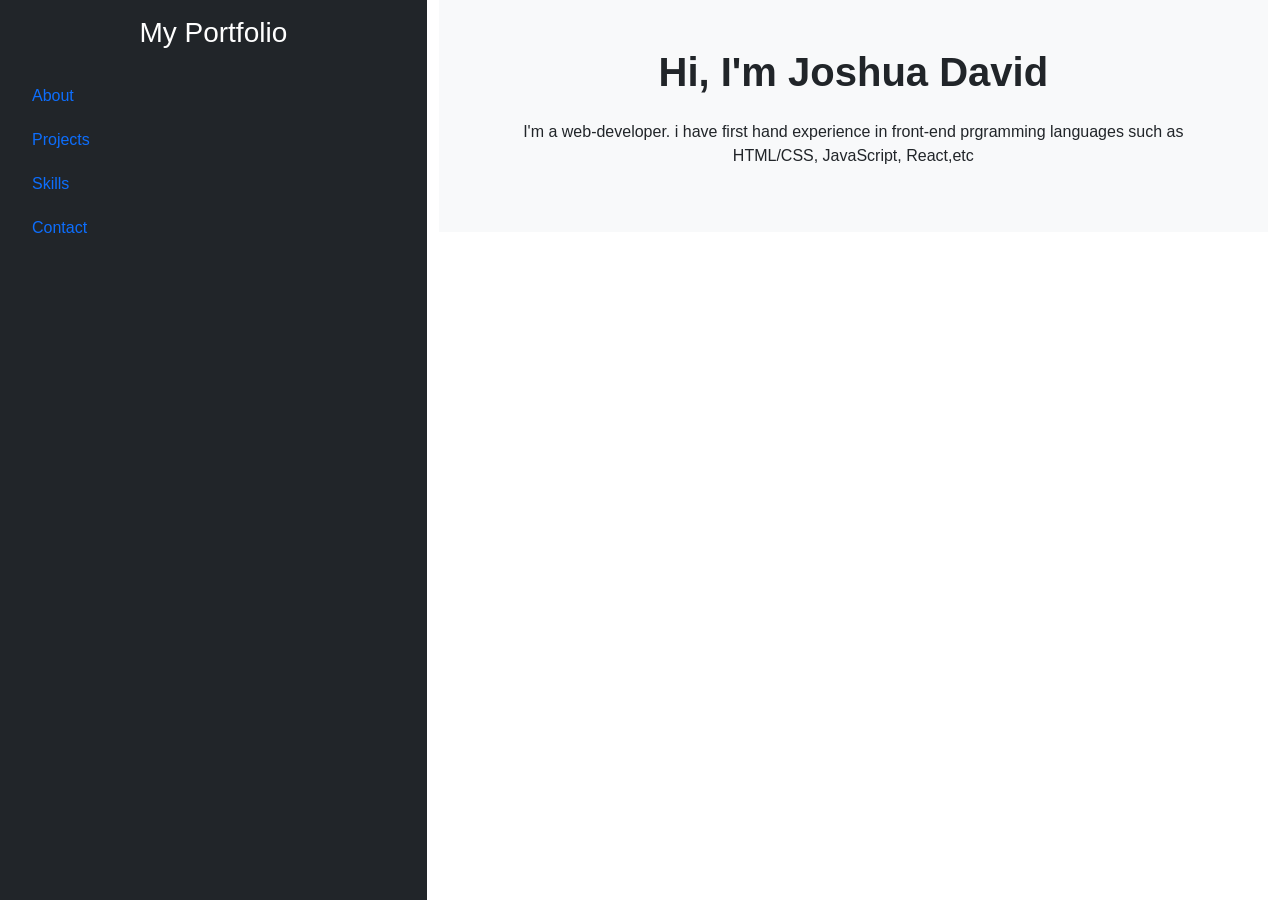
<file: index.html>
<!DOCTYPE html>
<html lang="en">
<head>
    <meta charset="UTF-8">
    <meta name="viewport" content="width=device-width, initial-scale=1.0">
    <title>My Portfolio</title>
    <link href="https://cdn.jsdelivr.net/npm/bootstrap@5.3.3/dist/css/bootstrap.min.css" rel="stylesheet">
    <link rel="stylesheet" href="style.css">
</head>
<body>
    <!-- Navbar -->
    <div class="container-fluid">
        <div class="row">
            <nav class="col-4 bg-dark text-white vh-100 sidebar">
                <h3 class="text-center py-3">My Portfolio</h3>
                <ul class="nav flex-column">
                    <li class="nav-item"><a class="nav-link" href="about.html">About</a></li>
                    <li class="nav-item"><a class="nav-link" href="projects.html">Projects</a></li>
                    <li class="nav-item"><a class="nav-link" href="skills.html">Skills</a></li>
                    <li class="nav-item"><a class="nav-link" href="contact.html">Contact</a></li>
                </ul>
            </nav>

            <main class="col-8">
                <section id="about" class="text-center py-5 bg-light">
                    <h1>Hi, I'm Joshua David</h1>
                    <p class="mt-4 px-5">I'm a web-developer. i have first hand experience in front-end prgramming languages such as HTML/CSS, JavaScript, React,etc</p>
                </section>
            </main>
        </div>
    </div>

    
    <script>
  // Select all nav links
  const navLinks = document.querySelectorAll('.nav-link');

  navLinks.forEach(link => {
    link.addEventListener('click', function() {
      // Remove 'active' class from all links
      navLinks.forEach(l => l.classList.remove('active'));
      // Add 'active' class to the clicked link
      this.classList.add('active');
    });
  });
</script>
<script src="https://cdn.jsdelivr.net/npm/bootstrap@5.3.3/dist/js/bootstrap.bundle.min.js"></script>
</body>
</html>
</file>
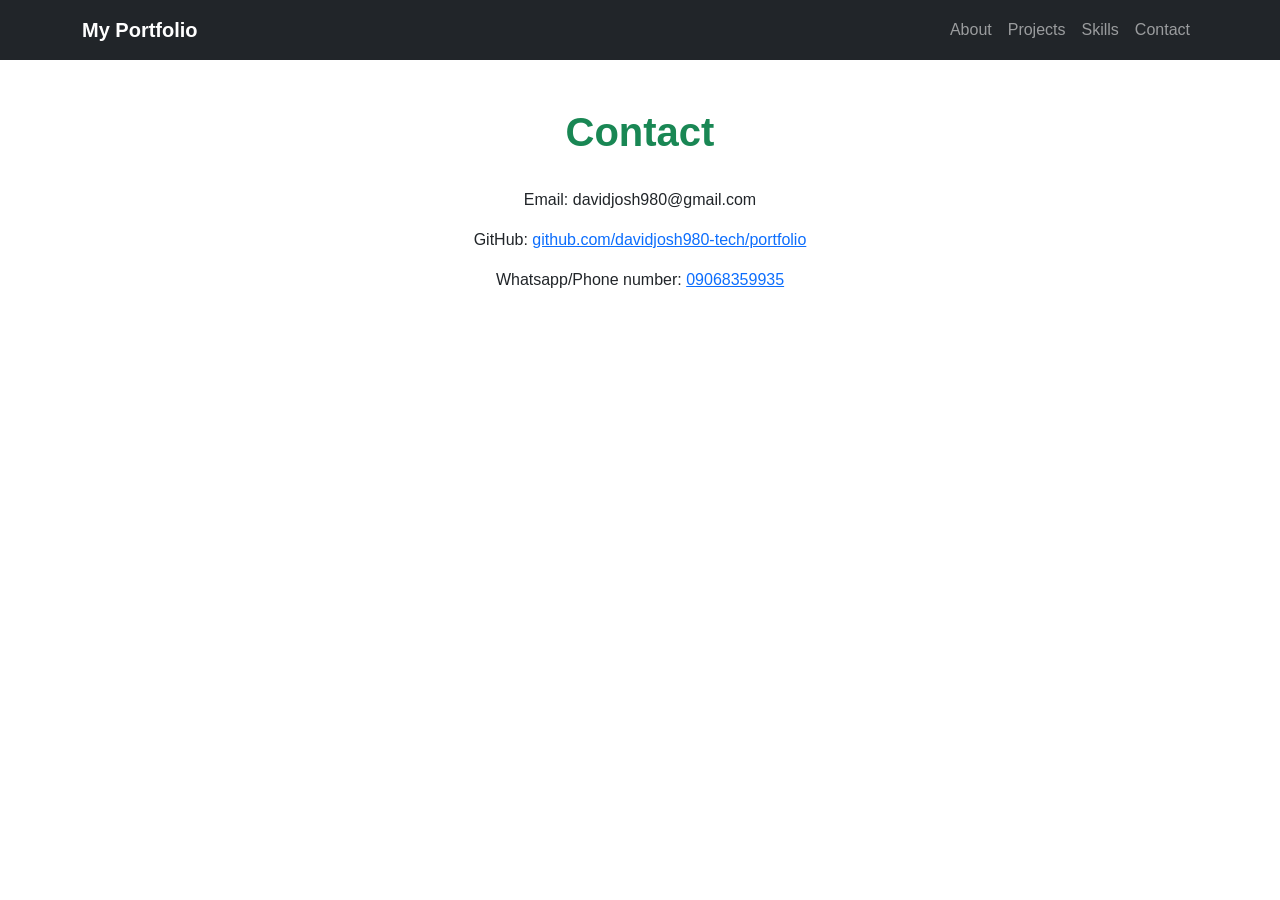
<file: contact.html>
<!DOCTYPE html>
<html lang="en">
<head>
    <meta charset="UTF-8">
    <meta name="viewport" content="width=device-width, initial-scale=1.0">
    <title>My Portfolio</title>
    <link href="https://cdn.jsdelivr.net/npm/bootstrap@5.3.3/dist/css/bootstrap.min.css" rel="stylesheet">
    <link rel="stylesheet" href="style.css">
</head>
<body>
    <!-- Navbar -->
    <nav class="navbar navbar-expand-lg navbar-dark bg-dark">
        <div class="container">
            <a class="navbar-brand" href="index.html">My Portfolio</a>
            <button class="navbar-toggler" type="button" data-bs-toggle="collapse" data-bs-target="#menu">
                <span class="navbar-toggler-icon"></span>
            </button>
            <div class="collapse navbar-collapse" id="menu">
                <ul class="navbar-nav ms-auto">
                    <li class="nav-item"><a class="nav-link" href="about.html">About</a></li>
                    <li class="nav-item"><a class="nav-link" href="projects.html">Projects</a></li>
                    <li class="nav-item"><a class="nav-link" href="skills.html">Skills</a></li>
                    <li class="nav-item"><a class="nav-link" href="contact.html">Contact</a></li>
                </ul>
            </div>
        </div>
    </nav>

    <!-- Contact Section -->
    <section id="contact" class="py-5">
        <div class="container text-center">
            <h2 class="fs-1 text-success">Contact</h2>
            <p class="pt-4">Email: davidjosh980@gmail.com</p>
            <p>GitHub: <a href="https://github.com/davidjosh980-tech/portfolio">github.com/davidjosh980-tech/portfolio</a></p>
            <p>Whatsapp/Phone number: <a href="">09068359935</a></p>
        </div>
    </section>

    
    <script>
  // Select all nav links
  const navLinks = document.querySelectorAll('.nav-link');

  navLinks.forEach(link => {
    link.addEventListener('click', function() {
      // Remove 'active' class from all links
      navLinks.forEach(l => l.classList.remove('active'));
      // Add 'active' class to the clicked link
      this.classList.add('active');
    });
  });
</script><script src="https://cdn.jsdelivr.net/npm/bootstrap@5.3.3/dist/js/bootstrap.bundle.min.js"></script>
</body>
</html>
</file>
<file: style.css>
body {
    font-family: Arial, sans-serif;
}
h1, h2 {
    font-weight: bold;
}
section {
    padding: 60px 0;
}
.navbar-brand {
    font-weight: bold;
}
/* Default nav-link style */
.nav-link {
    padding: 10px 20px;
    transition: all 0.3s;
    font-size: 1rem;
}

/* Active menu item style */
.nav-link.active {
    background-color: #495057; /* Darker background */
    font-size: 2rem;          /* Enlarged text */
    font-weight: bold;
    border-radius: 5px;
}
</file>
